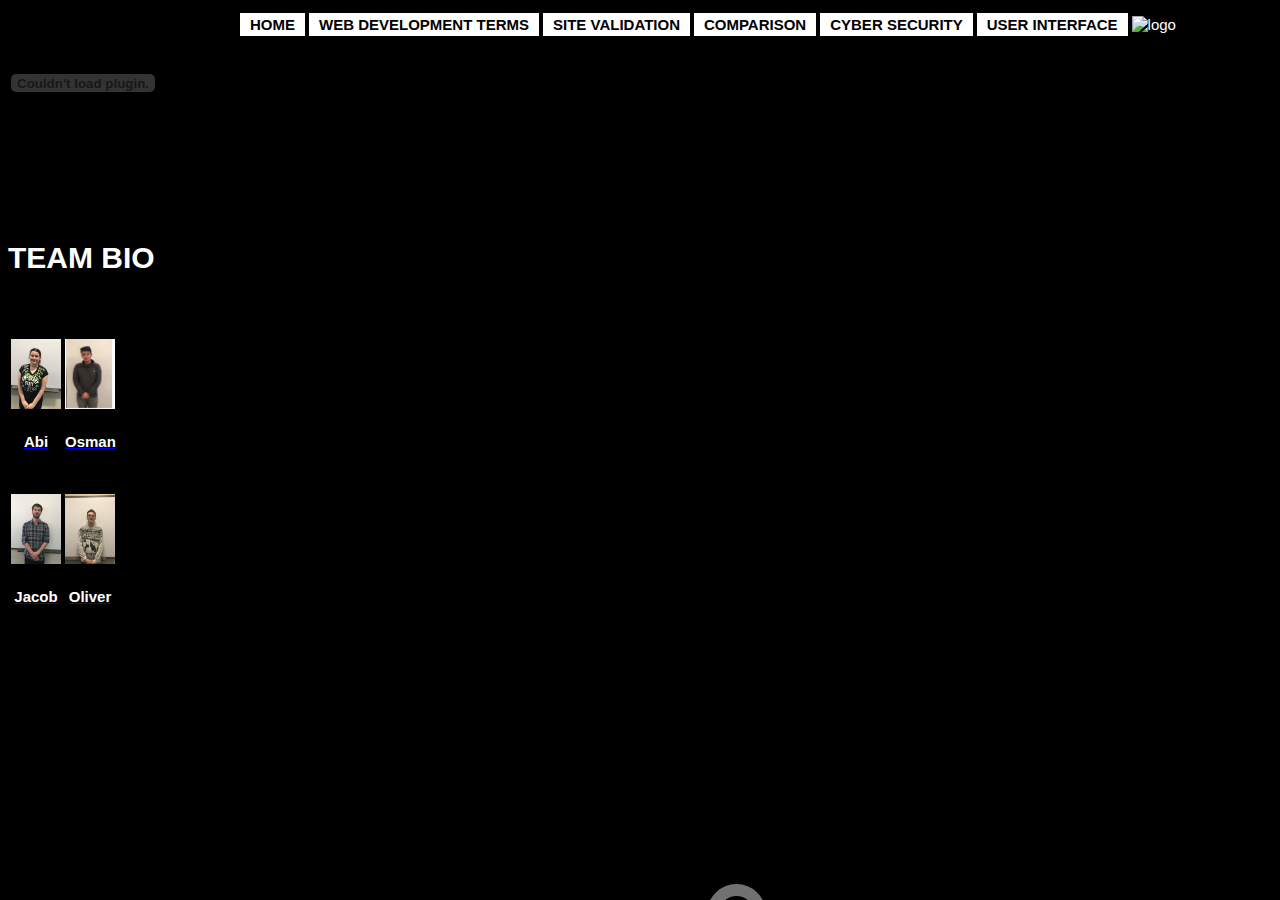
<file: index.html>
<!DOCTYPE html>
<html>
<head>
<meta name="viewport" content="width=device-width, initial-scale=1">
<meta charset="utf-8">
<title> Super Web design </title>
<frameset cols="15,85" frameborder=0>
      <frame src="a.htm" name="left">
<frameset rows="25,75" cols="*" frameborder=1>
      <frame src="b.htm" name="top">   
      <frame src="c.html" name="bottom">
</frameset>   
</frameset><noframes></noframes>
   
</head>
<body>
</body>
</html>
</file>
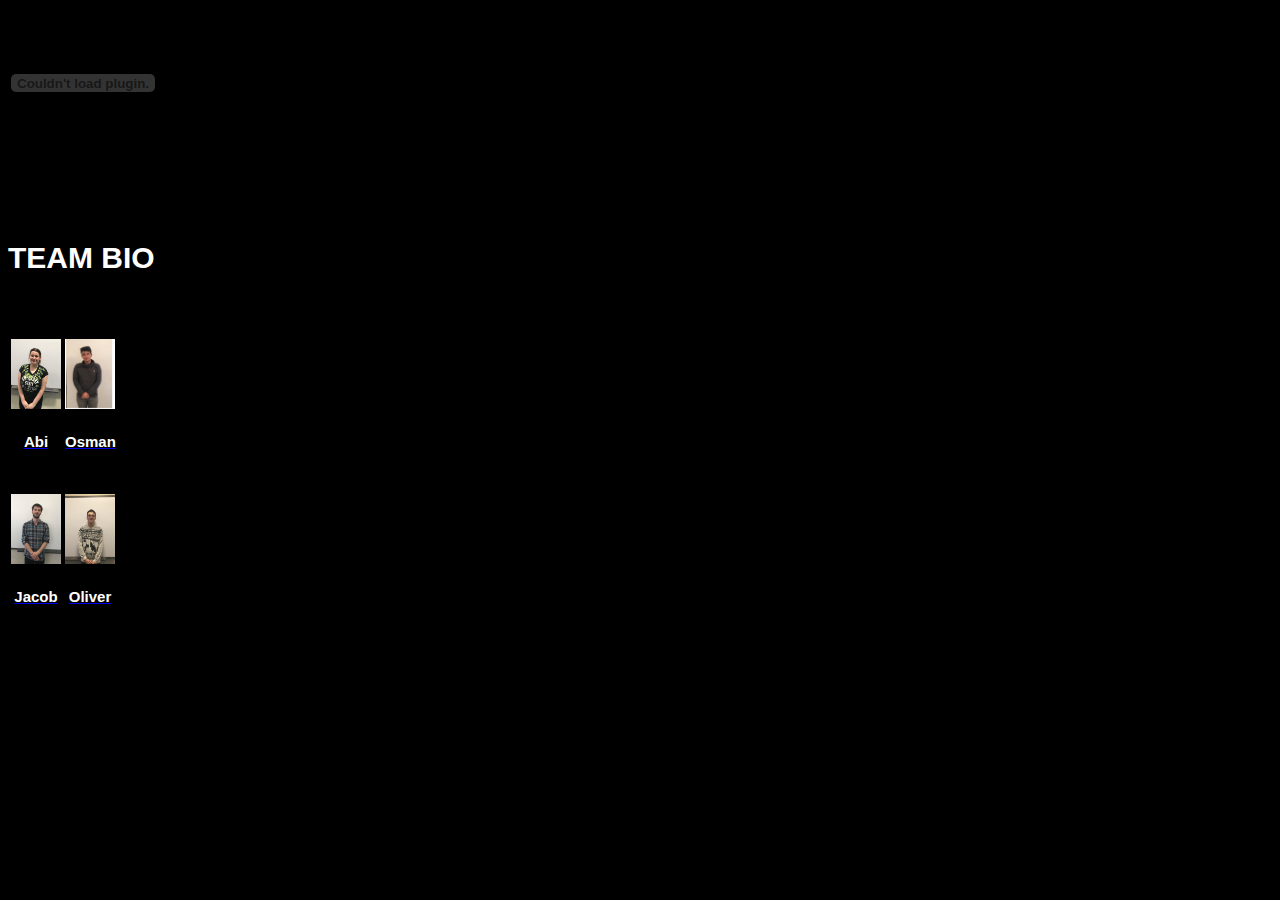
<file: a.htm>
<!DOCTYPE html>
<html>
<head>
<meta name="viewport" content="width=device-width, initial-scale=1">
<meta charset="utf-8">
<title> left-side </title>
</head>
<body id="osman">
<link rel="stylesheet" type="text/css" href="style.css"/>
<embed src="c:/osman/s13.swf" width= 150 height= 150 >
<BR><br><br><br>
<h2> TEAM BIO </h2>

<BR><BR>
<table class="xd" >
<tr>
<td> <a href="c:/osman/abi.html" target="bottom">  <img src="a.jpg" alt="team member abi" width="50" height="70" class="xd" > 
  <h4> Abi</h4>   </a> </td>
<td> <a href="c:/osman/osman.html" target="bottom">  <img src="e.png" alt="team member osman" width="50" height="70"  class="xd" >  
  <h4>Osman</h4></a> </td>
</table>
<BR>
<table>
<tr>
<td > <a href="c:/osman/jacob.html" target="bottom">  <img src="c.jpg" alt="team member jacob" width="50" height="70"  class="xd" > 
<h4>Jacob</h4></a>
<td> <a href="c:/osman/oliver.html" target="bottom">  <img src="d.jpg" alt="team member oliver" width="50" height="70" class="xd"> 
 <h4>Oliver</h4>  </a>
</table>
</body>

</html>
</file>
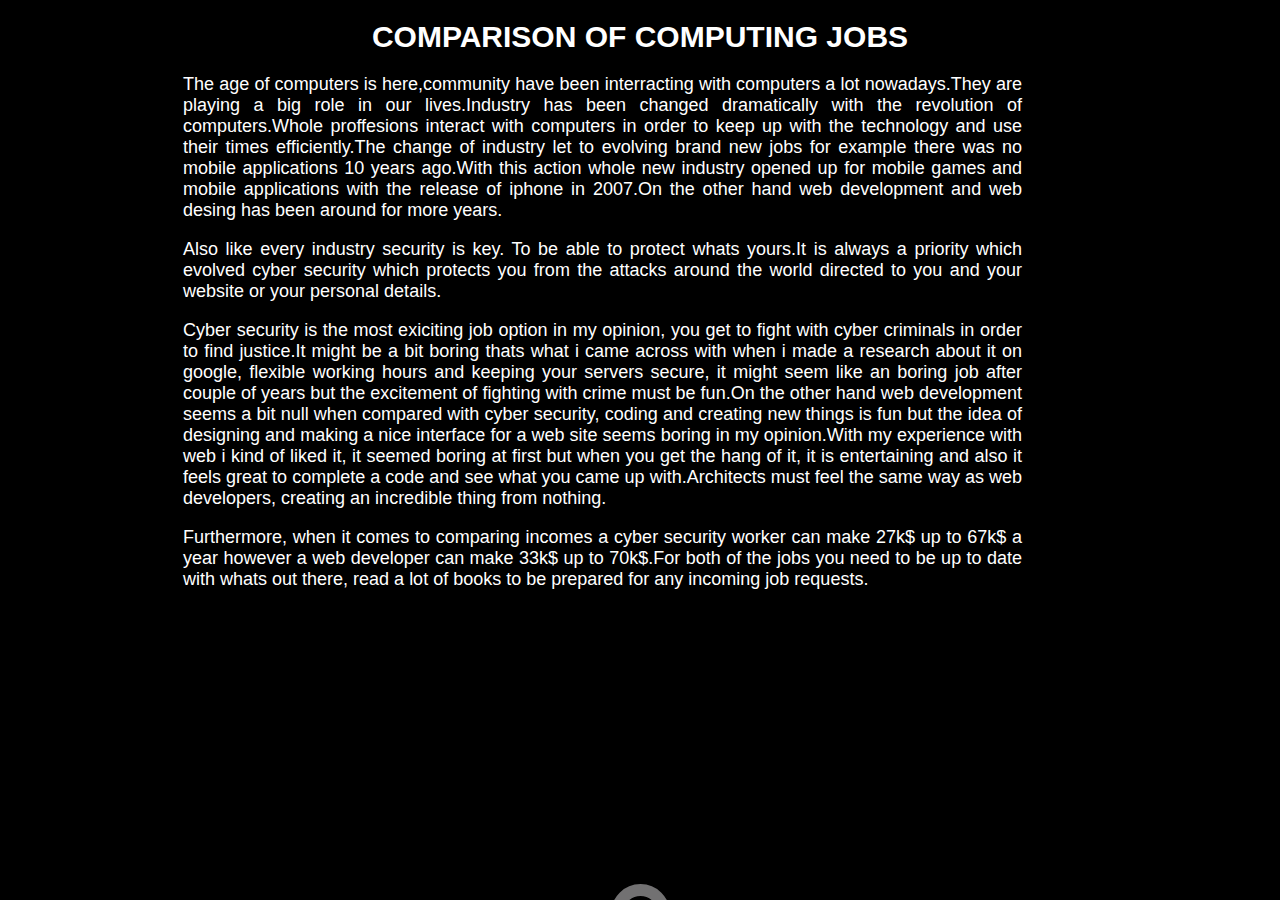
<file: essay.html>
<!DOCTYPE html>
<html>
<head>
<meta name="viewport" content="width=device-width, initial-scale=1">
<meta charset="utf-8">
<title> Comparison of Computing jobs </title>
</head>


<body id="essay">
<link rel="stylesheet" type="text/css" href="style.css"/>
<h1> COMPARISON OF COMPUTING JOBS </h1>

<div class="footer">
<div id="button"> </div>
<div id="container">
<div id="cont">
<div class="footer_center">
<h3>Call us for more information:07938778407</h3>
</div>
</div>
</div>
</div>

<!-- I have used https://www.paloaltonetworks.com/cyberpedia/what-is-cyber-security and https://www.treefrog.ca/what-is-web-design to gather and compare these 2 jobs -->
<p>The age of computers is here,community have been interracting with computers a lot nowadays.They are playing a big role in our lives.Industry has been changed dramatically with the revolution of computers.Whole proffesions interact with computers in order to keep up with the technology and use their times efficiently.The change of industry let to evolving brand new jobs for example there was no mobile applications 10 years ago.With this action whole new industry opened up for mobile games and mobile applications with the release of iphone in 2007.On the other hand web development and web desing has been around for more years.</p>

<p>  Also like every industry security is key. To be able to protect whats yours.It  is always a priority which evolved cyber security which protects you from the attacks around the world directed to you and your website or your personal details.</p>
 
 <p> Cyber security is the most exiciting job option in my opinion, you get to fight with cyber criminals in order to find justice.It might be a bit boring thats what i came across with when i made a research about it on google, flexible working hours and keeping your servers secure, it might seem like an boring job after couple of years but the excitement of fighting with crime must be fun.On the other hand web development seems a bit null when compared with cyber security, coding and creating new things is fun but the idea of designing and making a nice interface for a web site seems boring in my opinion.With my experience with web i kind of liked it, it seemed boring at first but when you get the hang of it, it is entertaining and also it feels great to complete a code and see what you came up with.Architects must feel the same way as web developers, creating an incredible thing from nothing.</p>
 
 <p> Furthermore, when it comes to comparing incomes a cyber security worker can make 27k$ up to 67k$ a year however a web developer can make 33k$ up to 70k$.For both of the jobs you need to be up to date with whats out there, read a lot of books to be prepared for any incoming job requests.</p>
 

</body>

</html>
</file>
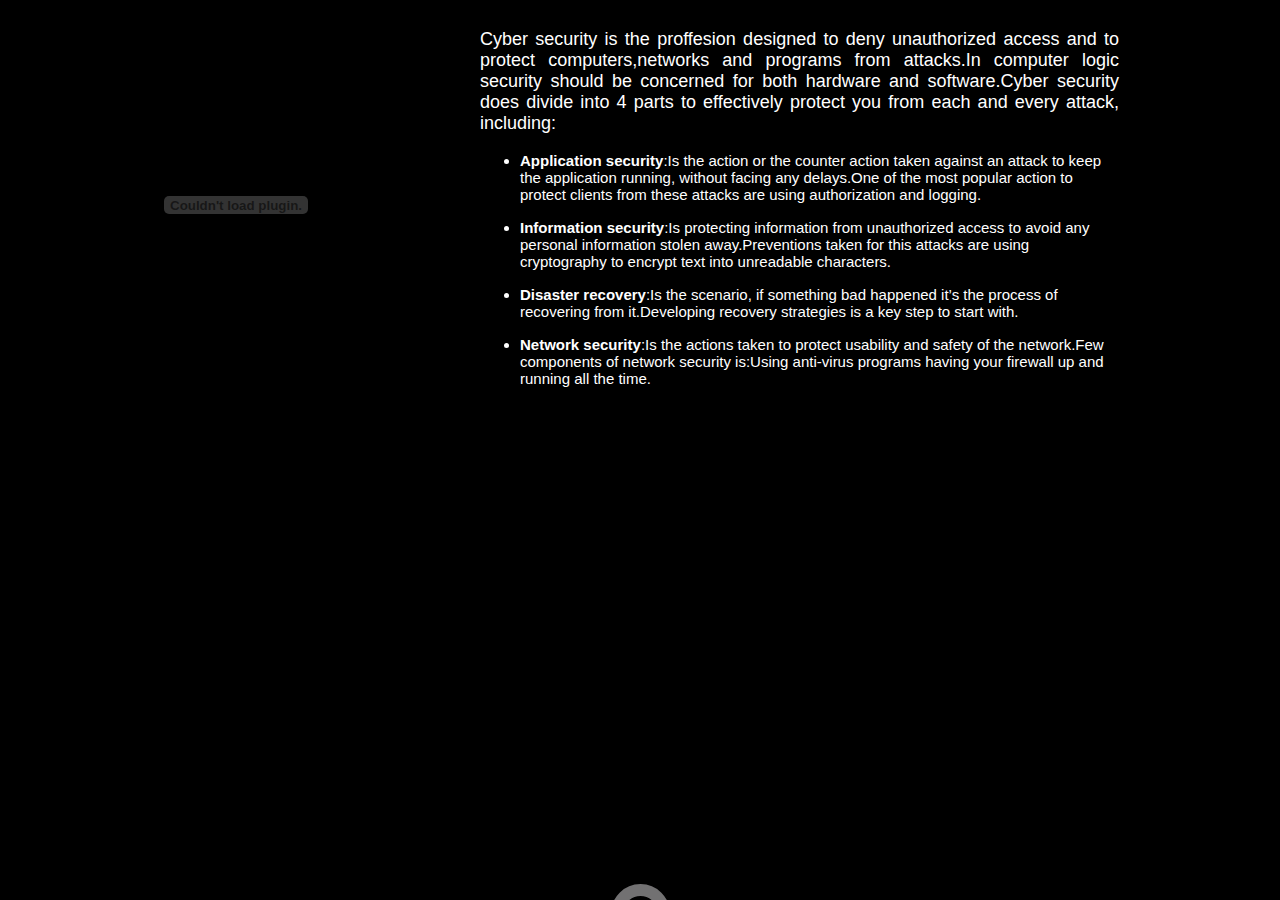
<file: fotogaleri.html>
<!DOCTYPE html>
<html>
<head>
<meta name="viewport" content="width=device-width, initial-scale=1">
<meta charset="utf-8">
<title> Cyber Security</title>
</head>
<body id="spec">
<link rel="stylesheet" type="text/css" href="style.css"/>

<div class="footer">
  <div id="button"></div>
<div id="container">
<div id="cont">
<div class="footer_center">
<h3>Call us for more information:07938778407</h3>
</div>
</div>
</div>
</div>
<!-- I have used https://economictimes.indiatimes.com/definition/Cyber-security web page to gather information about cyber security -->
<table>
<tr>
<td> <embed src = "cybery.swf" alt="fotograf galery" width="450" height="250"> </td>
<td><p class="cyberlol"> Cyber security is the proffesion designed to deny unauthorized access and to protect computers,networks and programs from attacks.In computer logic security should be concerned for both hardware and software.Cyber security does divide into 4 parts to effectively protect you from each and every attack, including:</p>
<ul> <li class="o"> <B>Application security</B>:Is the action or the counter action taken against an attack to keep the application running, without facing any delays.One of the most popular action to protect clients from these attacks are using authorization and logging.</ul>
<ul> <li class="o"> <B>Information security</B>:Is protecting information from unauthorized access to avoid any personal information stolen away.Preventions taken for this attacks are using cryptography to encrypt text into unreadable characters.</ul>
<ul> <li class="o"> <B>Disaster recovery</B>:Is the scenario, if something bad happened it’s the process of recovering from it.Developing recovery strategies is a key step to start with.</ul>
<ul> <li class="o"> <B>Network security</B>:Is the actions taken to protect usability and safety of the network.Few components of network security is:Using anti-virus programs having your firewall up and running all the time.</ul>
</td>
</table>
</body>
</html>
</file>
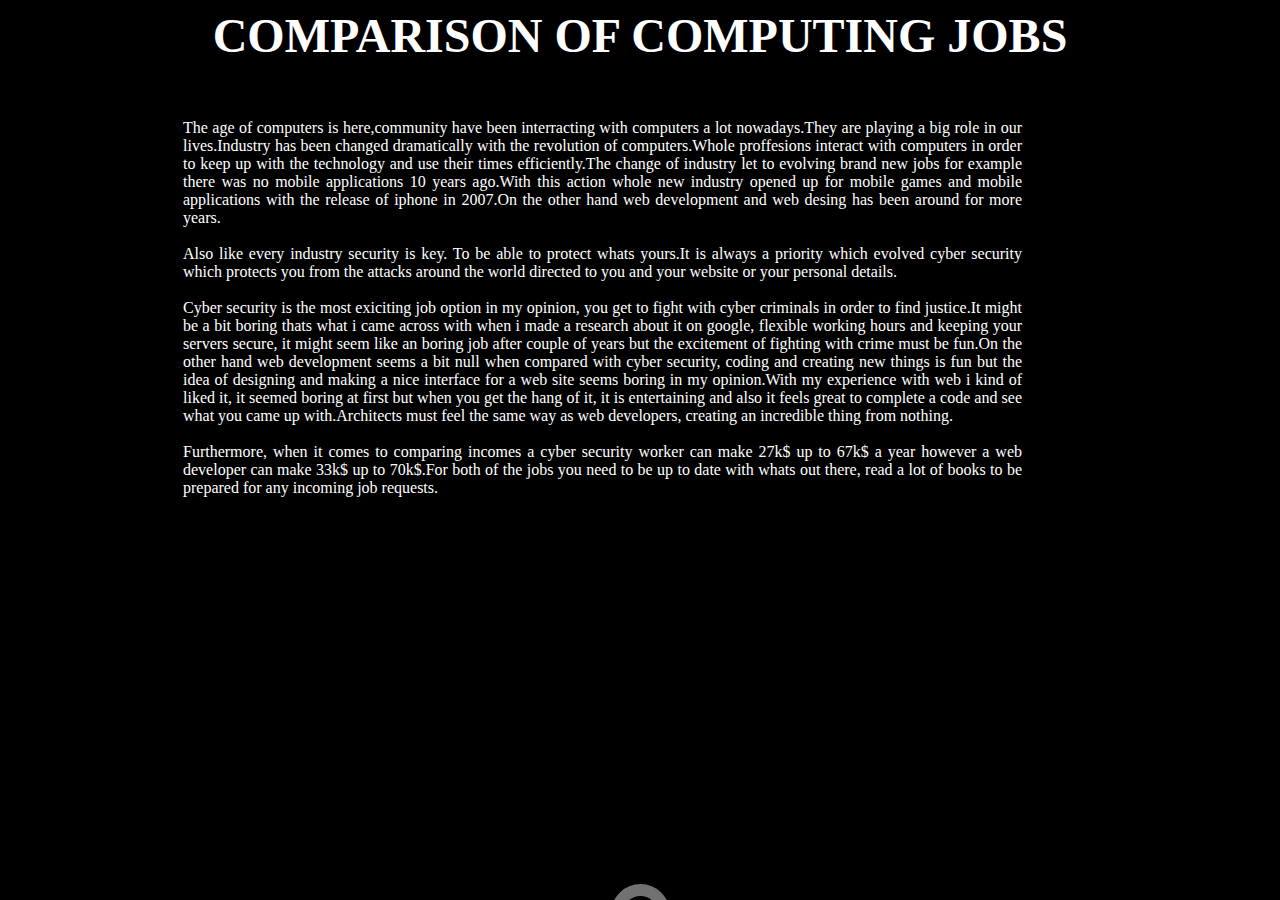
<file: site validation.html>
<html>
<head>
<meta name="viewport" content="width=device-width, initial-scale=1">
<h1 align="center"> <font face="Times new romans" size="7" color="white"> <B>COMPARISON OF COMPUTING JOBS</font> </B> </h1>
<body bgcolor="#000000">
<link rel="stylesheet" type="text/css" href="style.css"/>



<section>
	
</section>
<div class="footer">
  <div id="button"></div>
<div id="container">
<div id="cont">
<div class="footer_center">
<h3>Contact_us:osman.tanyeli10@gmail &nbsp Call us for more information</h3>
</div>
</div>
</div>
</div>
<br>
<p> <font face="Times New Romans" size="3" color="white"> The age of computers is here,community have been interracting with computers a lot nowadays.They are playing a big role in our lives.Industry has been changed dramatically with the revolution of computers.Whole proffesions interact with computers in order to keep up with the technology and use their times efficiently.The change of industry let to evolving brand new jobs for example there was no mobile applications 10 years ago.With this action whole new industry opened up for mobile games and mobile applications with the release of iphone in 2007.On the other hand web development and web desing has been around for more years.
</font> </p>
<p> <font face="Times New Romans" size="3" color="white"> Also like every industry security is key. To be able to protect whats yours.It  is always a priority which evolved cyber security which protects you from the attacks around the world directed to you and your website or your personal details.
</font> </p>
<p> <font face="Times New Romans" size="3" color="white"> Cyber security is the most exiciting job option in my opinion, you get to fight with cyber criminals in order to find justice.It might be a bit boring thats what i came across with when i made a research about it on google, flexible working hours and keeping your servers secure, it might seem like an boring job after couple of years but the excitement of fighting with crime must be fun.On the other hand web development seems a bit null when compared with cyber security, coding and creating new things is fun but the idea of designing and making a nice interface for a web site seems boring in my opinion.With my experience with web i kind of liked it, it seemed boring at first but when you get the hang of it, it is entertaining and also it feels great to complete a code and see what you came up with.Architects must feel the same way as web developers, creating an incredible thing from nothing.
</font> </p>
<p> <font face="Times New Romans" size="3" color="white"> Furthermore, when it comes to comparing incomes a cyber security worker can make 27k$ up to 67k$ a year however a web developer can make 33k$ up to 70k$.For both of the jobs you need to be up to date with whats out there, read a lot of books to be prepared for any incoming job requests.
</font> </p>
</body>
</head>
</html>
</file>
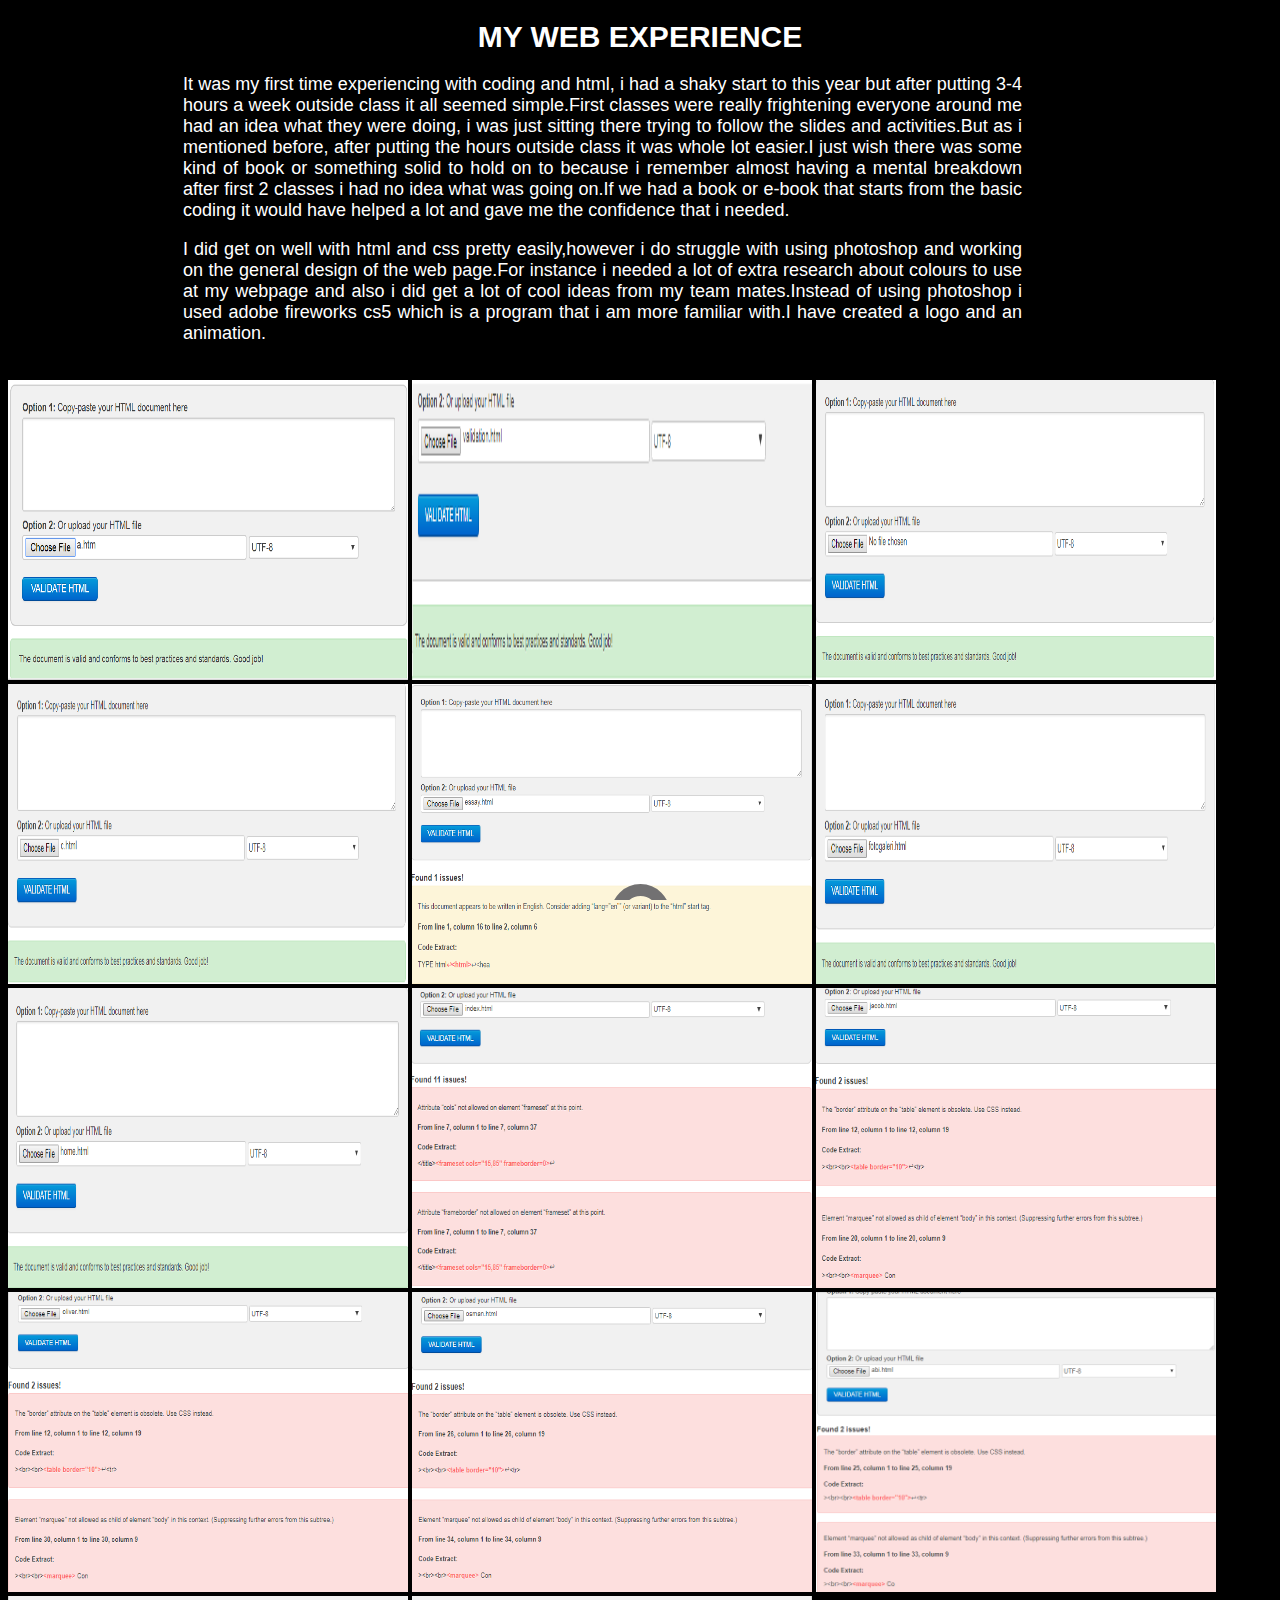
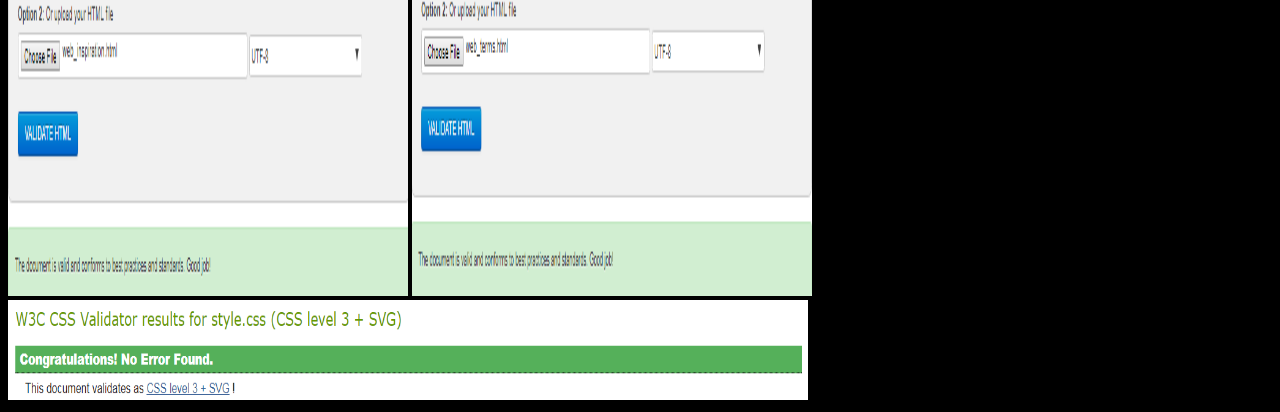
<file: validation.html>
<!DOCTYPE html>
<html>
<head>

<meta name="viewport" content="width=device-width, initial-scale=1">
<meta charset="utf-8">
<title> validation </title>
</head>
<body>
<link rel="stylesheet" type="text/css" href="style.css"/>
<h1>MY WEB EXPERIENCE </h1>

<div class="footer">
  <div id="button"></div>
<div id="container">
<div id="cont">
<div class="footer_center">
<h3>Call us for more information:07938778407</h3>
</div>
</div>
</div>
</div>

<p>  It was my first time experiencing with coding and html, i had a shaky start to this year but after putting 3-4 hours a week outside class it all seemed simple.First classes were really frightening everyone around me had an idea what they were doing, i was just sitting there trying to follow the slides and activities.But as i mentioned before, after putting the hours outside class it was whole lot easier.I just wish there was some kind of book or something solid to hold on to because i remember almost having a mental breakdown after first 2 classes i had no idea what was going on.If we had a book or e-book  that starts from the basic coding it would have helped a lot and gave me the confidence that i needed.
 </p>
<p>  I did get on well with html and css pretty easily,however i do struggle with using photoshop and working on the general design of the web page.For instance i needed a lot of extra research about colours to use at my webpage and also i did get a lot of cool ideas from my team mates.Instead of using photoshop i used adobe fireworks cs5 which is a program that i am more familiar with.I have created a logo and an animation.
 </p>
<br>
<img src="screenshot1.png" alt="screenshot of validation" width="400" height="300">
<img src="ss12.png" alt="screenshot of validation" width="400" height="300">
<img src="ss3.png" alt="screenshot of validation" width="400" height="300">
<img src="ss4.png" alt="screenshot of validation" width="400" height="300">
<img src="ss5.png" alt="screenshot of validation" width="400" height="300">
<img src="ss6.png" alt="screenshot of validation" width="400" height="300">
<img src="ss7.png" alt="screenshot of validation" width="400" height="300">
<img src="ss8.png" alt="screenshot of validation" width="400" height="300">
<img src="ss9.png" alt="screenshot of validation" width="400" height="300">
<img src="ss10.png" alt="screenshot of validation" width="400" height="300">
<img src="ss11.png" alt="screenshot of validation" width="400" height="300">
<img src="ss2.png" alt="screenshot of validation" width="400" height="300">
<img src="ss13.png" alt="screenshot of validation" width="400" height="300">
<img src="ss14.png" alt="screenshot of validation" width="400" height="300">
<img src="ss15.png" alt="screenshot of validation" width="800" height="100">


</body>

</html>
</file>
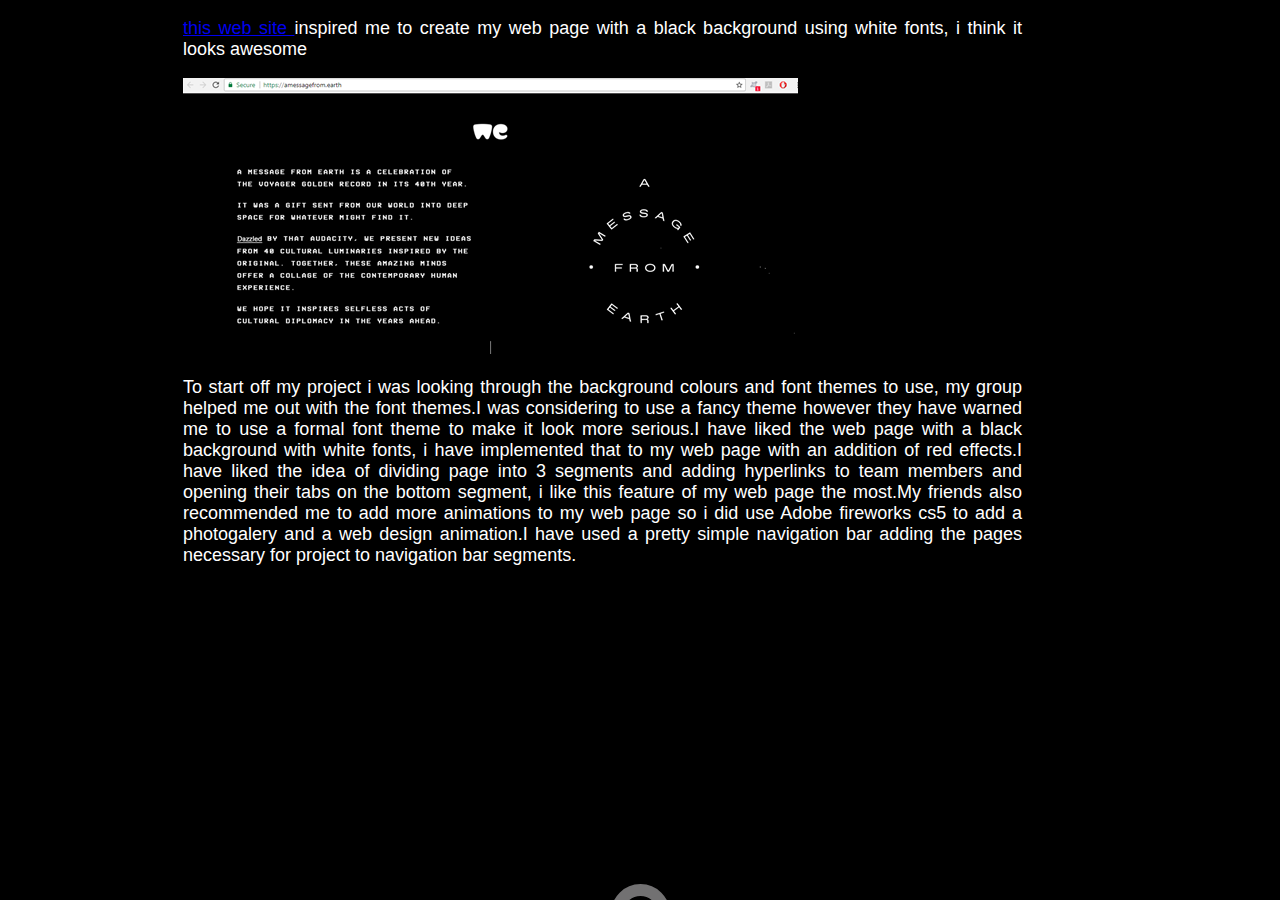
<file: web_inspiration.html>
<!DOCTYPE html>
<html>
<head>
<title>main tab</title>
<link href="style.css" rel="stylesheet">
<meta name="viewport" content="width=device-width, initial-scale=1">
<meta charset="utf-8">
</head>
<body>
<p> <a href ="https://amessagefrom.earth/"> this web site </a>  inspired me to create my web page with a black background using white fonts, i think it looks awesome </p>
<p> <img src="inspiration.png" alt="inspirational web page">
<div class="footer">
<div id="button"></div>
<div id="container">
<div id="cont">
<div class="footer_center">
<h3>Call us for more information:07938778407</h3>
</div>
</div>
</div>
</div>

<p> To start off my project i was looking through the background colours and font themes to use, my group helped me out with the font themes.I was considering to use a fancy theme however they have warned me to use a formal font theme to make it look more serious.I have liked the web page with a black background with white fonts, i have implemented that  to my web page with an addition of red effects.I have liked the idea of dividing page into 3 segments and adding hyperlinks to team members and opening their tabs on the bottom segment, i like this feature of my web page the most.My friends also recommended me to add more animations to my web page so i did use Adobe fireworks cs5 to add a photogalery and a web design animation.I have used a pretty simple navigation bar adding the pages necessary for project to navigation bar segments.</p>
</body>



</html>
</file>
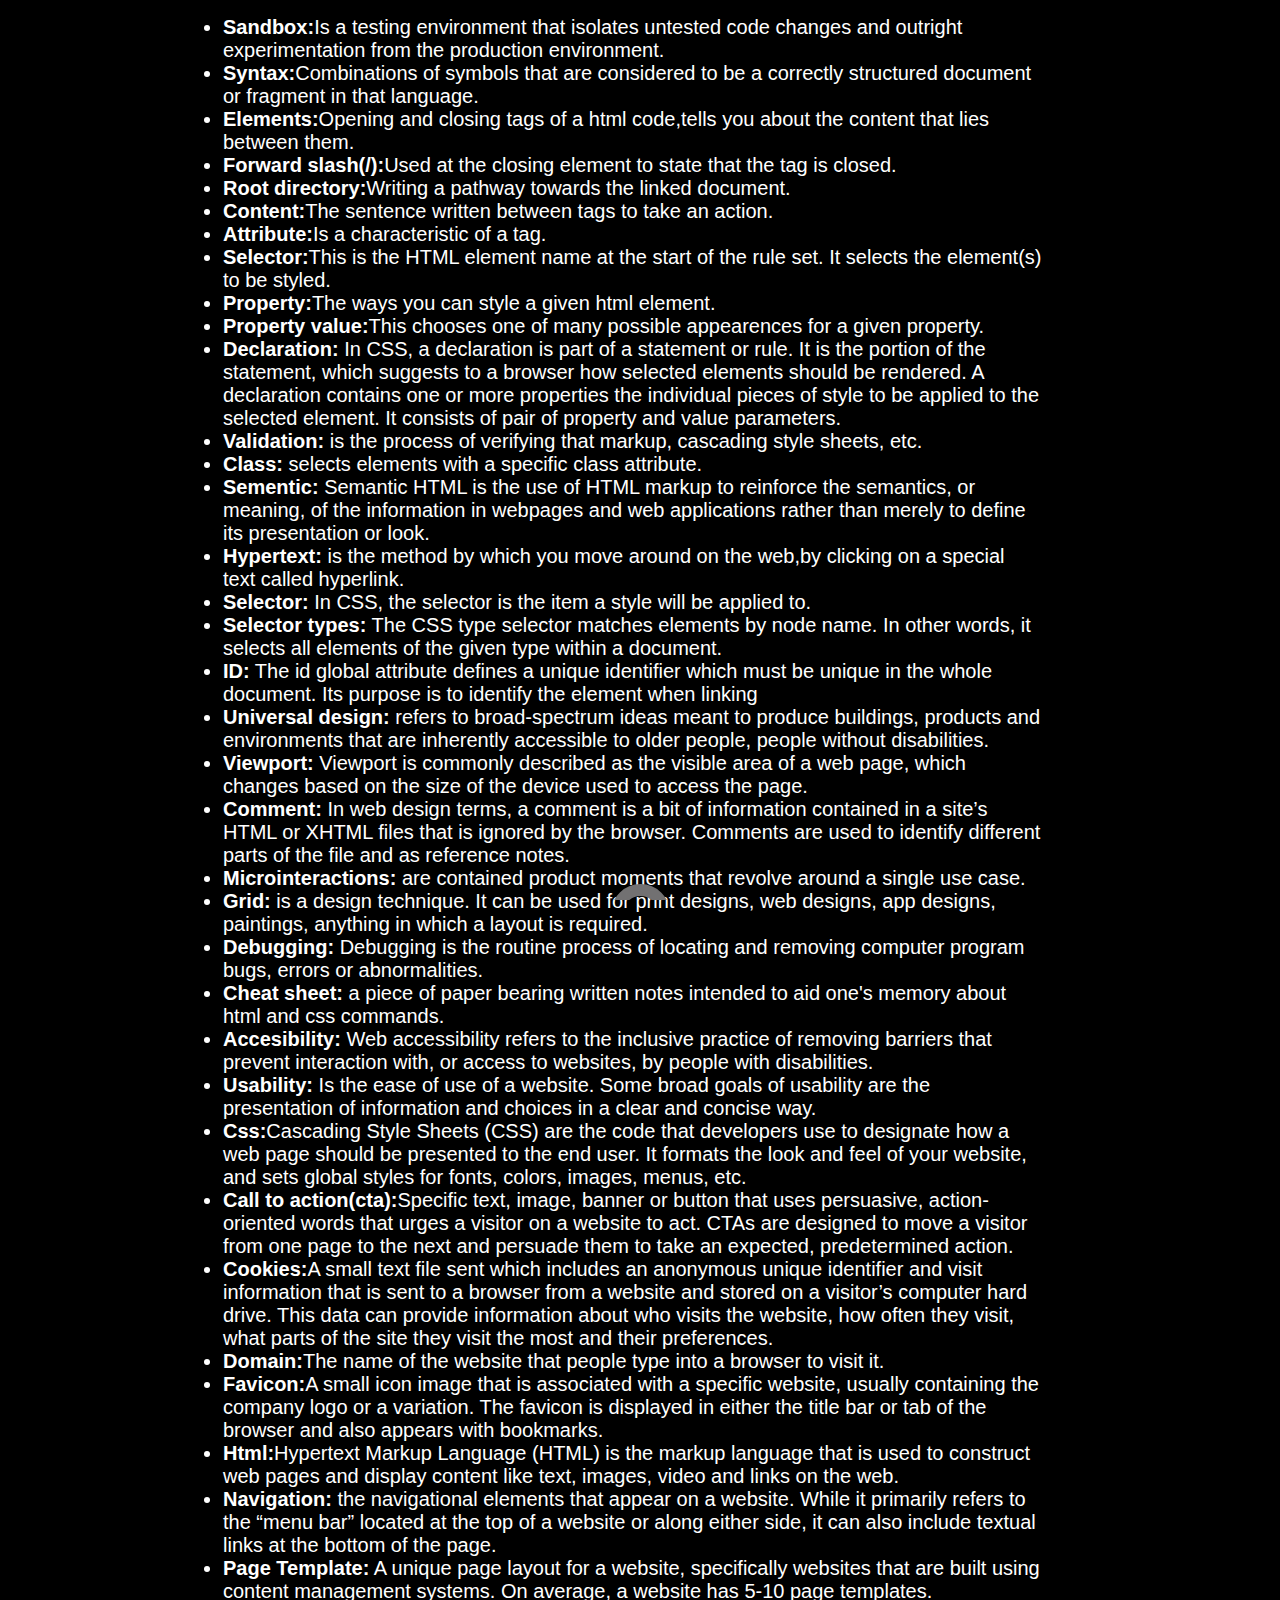
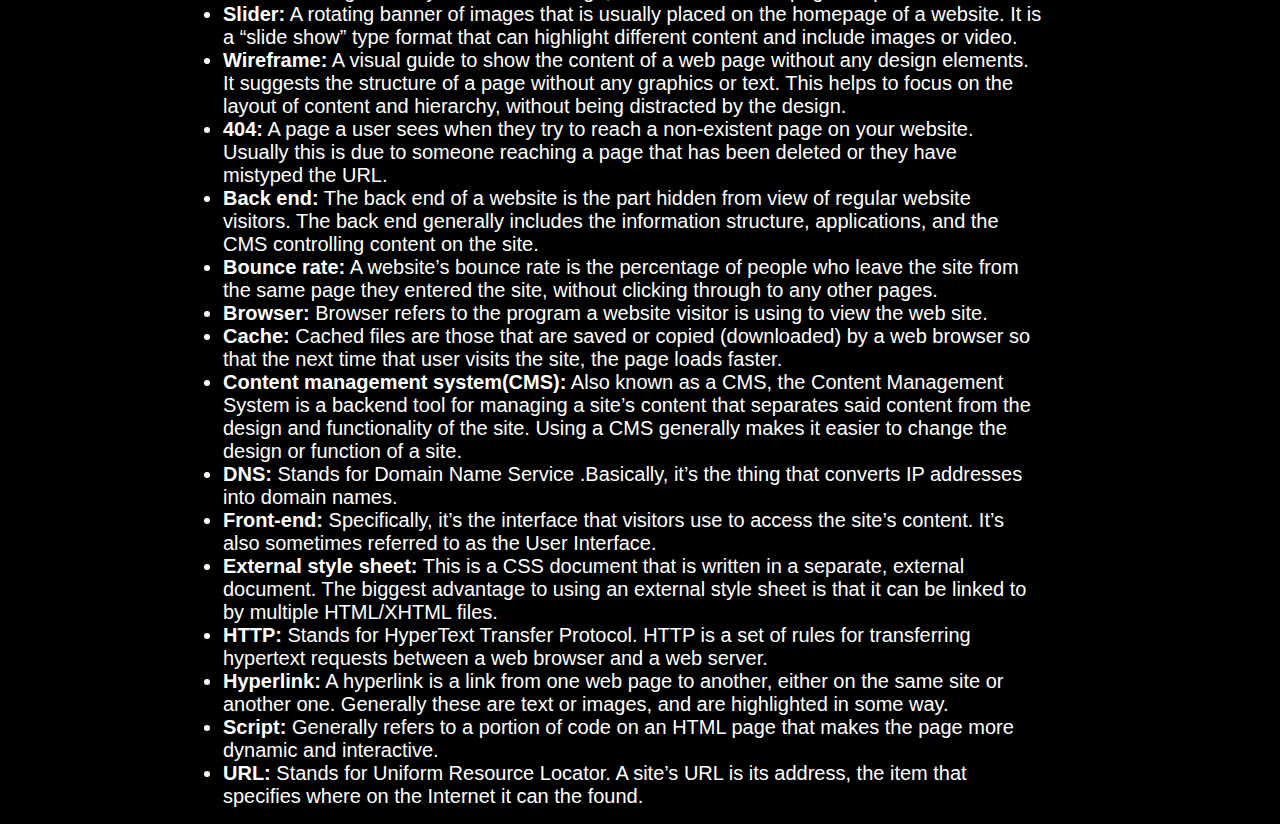
<file: web_terms.html>
<!DOCTYPE html>
<html>
<head>
<meta name="viewport" content="width=device-width, initial-scale=1">
<meta charset="utf-8">
<title> web glossary </title>
</head>
<body id="glossary"> <!-- I have used lecture slides ,https://www.smashingmagazine.com/2009/05/web-design-industry-jargon-glossary-and-resources/ and https://www.circlesstudio.com/blog/25-web-design-development-terms-every-marketer-know/ to gather information about web terms.-->
<link rel="stylesheet" type="text/css" href="style.css"/>
<ul class="web"	>
<li><b>Sandbox:</b>Is a testing environment that isolates untested code changes and outright experimentation from the production environment.</li>
<li><b>Syntax:</b>Combinations of symbols that are considered to be a correctly structured document or fragment in that language.</li>
<li><b>Elements:</b>Opening and closing tags of a html code,tells you about the content  that lies between them.</li>
<li><b>Forward slash(/):</b>Used at the closing element to state that the tag is closed.</li>
<li><b>Root directory:</b>Writing a pathway towards the linked document.</li>
<li><b>Content:</b>The sentence written between tags to take an action.
<li><b>Attribute:</b>Is a characteristic of a tag.
<li><b>Selector:</b>This is the HTML element name at the start of the rule set. It selects the element(s) to be styled.
<li><b>Property:</b>The ways you can style a given html element.
<li><b>Property value:</b>This chooses one of many possible appearences for a given property.
<li><b>Declaration:</b> In CSS, a declaration is part of a statement or rule. It is the portion of the statement, which suggests to a browser how selected elements should be rendered. A declaration contains one or more properties the individual pieces of style to be applied to the selected element. It consists of pair of property and value parameters.
<li><b>Validation:</b> is the process of verifying that markup, cascading style sheets, etc.
<li><b>Class:</b> selects elements with a specific class attribute.
<li><b>Sementic:</b> Semantic HTML is the use of HTML markup to reinforce the semantics, or meaning, of the information in webpages and web applications rather than merely to define its presentation or look. 
<li><b>Hypertext:</b> is the method by which you move around on the web,by clicking on a special text called hyperlink.
<li><b>Selector:</b> In CSS, the selector is the item a style will be applied to.
<li><b>Selector types:</b> The CSS type selector matches elements by node name. In other words, it selects all elements of the given type within a document.
<li><b>ID:</b> The id global attribute defines a unique identifier  which must be unique in the whole document. Its purpose is to identify the element when linking 
<li><b>Universal design:</b> refers to broad-spectrum ideas meant to produce buildings, products and environments that are inherently accessible to older people, people without disabilities.
<li><b>Viewport:</b> Viewport is commonly described as the visible area of a web page, which changes based on the size of the device used to access the page.
<li><b>Comment:</b> In web design terms, a comment is a bit of information contained in a site’s HTML or XHTML files that is ignored by the browser. Comments are used to identify different parts of the file and as reference notes. 
<li><b>Microinteractions:</b> are contained product moments that revolve around a single use case.
<li><b>Grid:</b> is a design technique. It can be used for print designs, web designs, app designs, paintings, anything in which a layout is required.
<li><b>Debugging:</b> Debugging is the routine process of locating and removing computer program bugs, errors or abnormalities.
<li><b>Cheat sheet:</b> a piece of paper bearing written notes intended to aid one's memory about html and css commands.
<li><b>Accesibility:</b> Web accessibility refers to the inclusive practice of removing barriers that prevent interaction with, or access to websites, by people with disabilities.
<li><b>Usability:</b> Is the ease of use of a website. Some broad goals of usability are the presentation of information and choices in a clear and concise way.
<li><b>Css:</b>Cascading Style Sheets (CSS) are the code that developers use to designate how a web page should be presented to the end user. It formats the look and feel of your website, and sets global styles for fonts, colors, images, menus, etc.
<li><b>Call to action(cta):</b>Specific text, image, banner or button that uses persuasive, action-oriented words that urges a visitor on a website to act. CTAs are designed to move a visitor from one page to the next and persuade them to take an expected, predetermined action.
<li><b>Cookies:</b>A small text file sent which includes an anonymous unique identifier and visit information that is sent to a browser from a website and stored on a visitor’s computer hard drive. This data can provide information about who visits the website, how often they visit, what parts of the site they visit the most and their preferences.
<li><b>Domain:</b>The name of the website that people type into a browser to visit it.
<li><b>Favicon:</b>A small icon image that is associated with a specific website, usually containing the company logo or a variation. The favicon is displayed in either the title bar or tab of the browser and also appears with bookmarks.
<li><b>Html:</b>Hypertext Markup Language (HTML) is the markup language that is used to construct web pages and display content like text, images, video and links on the web. 
<li><b>Navigation:</b> the navigational elements that appear on a website. While it primarily refers to the “menu bar” located at the top of a website or along either side, it can also include textual links at the bottom of the page.
<li><b>Page Template:</b> A unique page layout for a website, specifically websites that are built using content management systems. On average, a website has 5-10 page templates. 
<li><b>Slider:</b> A rotating banner of images that is usually placed on the homepage of a website. It is a “slide show” type format that can highlight different content and include images or video.
<li><b>Wireframe:</b> A visual guide to show the content of a web page without any design elements. It suggests the structure of a page without any graphics or text. This helps to focus on the layout of content and hierarchy, without being distracted by the design.
<li><b>404:</b> A page a user sees when they try to reach a non-existent page on your website. Usually this is due to someone reaching a page that has been deleted or they have mistyped the URL. 
<li><b>Back end:</b> The back end of a website is the part hidden from view of regular website visitors. The back end generally includes the information structure, applications, and the CMS controlling content on the site.
<li><b>Bounce rate:</b> A website’s bounce rate is the percentage of people who leave the site from the same page they entered the site, without clicking through to any other pages.
<li><b>Browser:</b> Browser refers to the program a website visitor is using to view the web site.
<li><b>Cache:</b> Cached files are those that are saved or copied (downloaded) by a web browser so that the next time that user visits the site, the page loads faster.
<li><b>Content management system(CMS):</b> Also known as a CMS, the Content Management System is a backend tool for managing a site’s content that separates said content from the design and functionality of the site. Using a CMS generally makes it easier to change the design or function of a site.
<li><b>DNS:</b> Stands for Domain Name Service .Basically, it’s the thing that converts IP addresses into domain names. 
<li><b>Front-end:</b> Specifically, it’s the interface that visitors use to access the site’s content. It’s also sometimes referred to as the User Interface.
<li><b>External style sheet:</b> This is a CSS document that is written in a separate, external document. The biggest advantage to using an external style sheet is that it can be linked to by multiple HTML/XHTML files.
<li><b>HTTP:</b> Stands for HyperText Transfer Protocol. HTTP is a set of rules for transferring hypertext requests between a web browser and a web server.
<li><b>Hyperlink:</b> A hyperlink is a link from one web page to another, either on the same site or another one. Generally these are text or images, and are highlighted in some way.
<li><b>Script:</b> Generally refers to a portion of code on an HTML page that makes the page more dynamic and interactive. 
<li><b>URL:</b> Stands for Uniform Resource Locator. A site’s URL is its address, the item that specifies where on the Internet it can the found.
</ul>

<div class="footer">
  <div id="button"></div>
<div id="container">
<div id="cont">
<div class="footer_center">
<h3> Call us for more information:07938778407</h3>
</div>
</div>
</div>
</div>
</body>

</html>
</file>
<file: style.css>
#spec .cyberlol {
	margin-left:15px;
	margin-right:150px;
	font-size:18px;
	color:white;
	font-family:Arial;
}
#spec .o {
	margin-left:15px;
	margin-right:150px;
	font-size:15px;
	color:white;
	font-family:arial;
}
#essay .x {
	position:absolute;
	 bottom: 0;
    right: 0;
    width: 50px;
}
#glossary .web {
  margin-left:175px;
  margin-right:230px;
  
} 

.center {
    margin-left: auto;
    margin-right: auto;
    display: block
}

td { font-family:Arial;
     font-size: 1em;
	 color:white;
	
}
	
body {
	background-color: black;
}
marquee { font-family:Arial;
color: red;
font-size:20px;
}
h4  {
	font-family:Arial;
	font-size:15px;
	color:white;
	text-align:center;
}
h2 {
	font-family:Arial;
	font-size:30px;
	color:white;
	text-align:LEFT;
}
h1 {
	font-family: Arial;
	font-size: 30px;
	color: white;
	text-align: center;
}
p {
	font-family: Arial;
	font-size: 18px;
	color: white;
	text-align:justify;
	margin-left:175px;	
	margin-right:250px;
	
}

img {border:0;
}
#osman .xd{
	 border-color: white;
	 border-width: 0.3em;
	 
	 
	 
}
li {
	font-family:Arial;
	font-size:20px;
	color:white;
}
#menum {
	
list-style-type:none;
margin:0;
padding:1px 10px;
}
.menum li{
font-size:15px;
display:inline;	
padding: 0;
}
.menum a{
text-decoration:none;
padding:3px 10px;
color:#000000;
background-color:#ffffff;
}
.menum a:hover{	
color:#FFFFFF;
background-color:#FF0000;


}




.footer #button{
	width:35px;
	height:35px;
	border: #727172 12px solid;
	border-radius:35px;
	margin:0 auto;
	position:relative;
	transition: all 1s ease;
}
.footer #button:hover{
	width:35px;
	height:35px;
	border: #FF0000 12px solid;
    transition: all 1s ease;
	position:relative;
}
.footer {
	bottom:0;
	left:0;
	position:fixed;
    width: 100%;
    height: 1em;
    overflow:hidden;
    margin:0 auto;
	
    transition: all 3s ease;
	z-index:999;
}
.footer:hover {
	-webkit-transition: all 1s ease;
    -moz-transition: all 1s ease;
    -o-transition: all 1s ease;
    -ms-transition: all 1s ease;
    transition: all 1s ease;
	height: 7em;
}
.footer #container{
	margin-top:5px;
	width:100%;
height:100%;
  position:relative;
  top:0;
  left:0;
	background: #000000;
}
.footer #cont{
  position:relative;
  top:-50px;
  right:190px;
	width:150px;
	height:auto;
	margin:0 auto;
}
.footer_center{
	width:500px;
	float:left;
  text-align:center;
}
.footer h3{
	font-family: 'Helvetica';
	font-size: 20px;
	font-weight: 100;
	margin-top:70px;
	margin-left:40px;
	color:#FF0000;
}

/* ı have copied the footer from Liz's codepen https://codepen.io/lizcoultersmith/pen/aVExgv */
</file>
